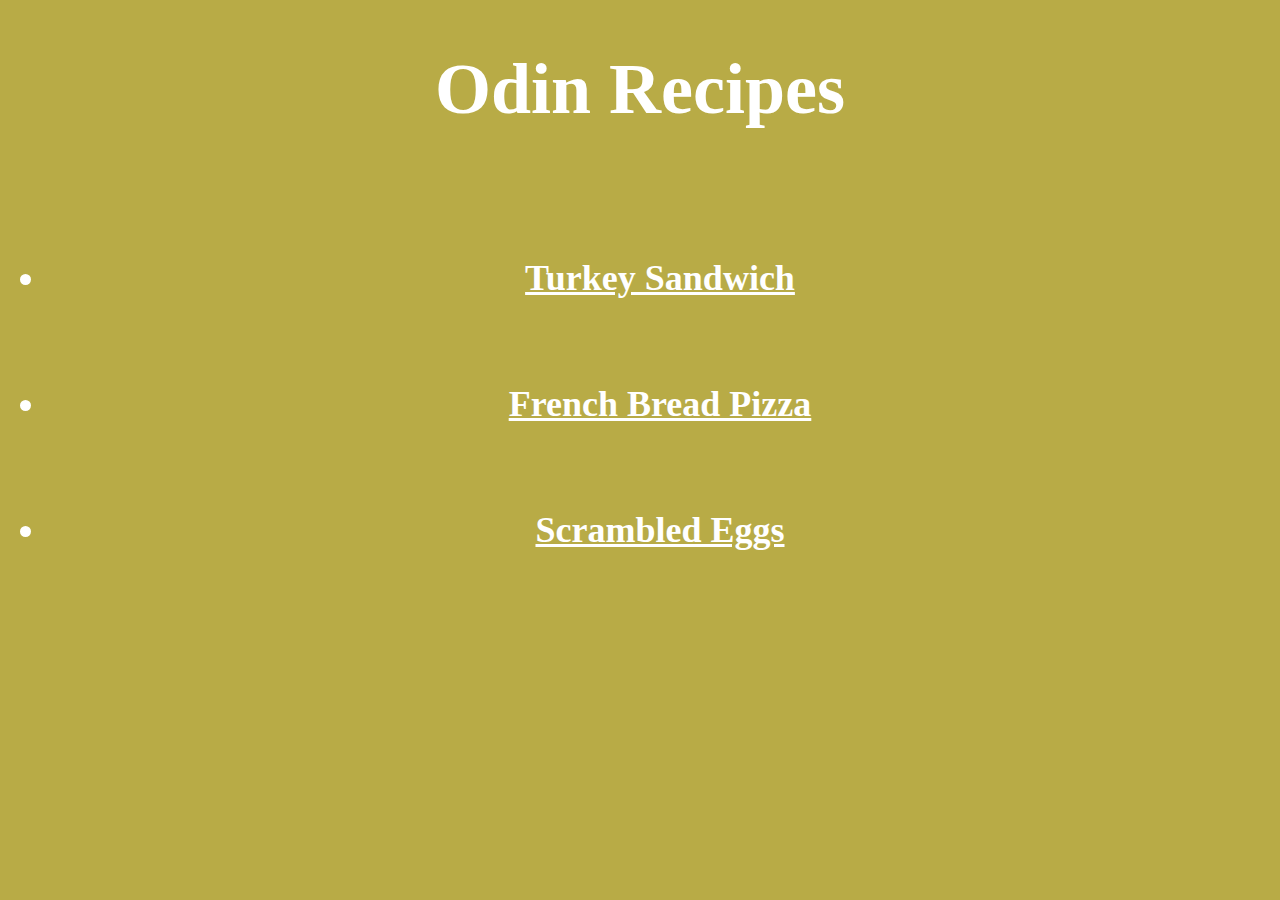
<file: index.html>
<!DOCTYPE html>

<html lang=""en">
<head>
  <meta charset="UTF-8">
  <link rel="stylesheet" href="styles.css">
  <title>Odin Recipes</title>
</head>

<body id="pages">
    <h1>Odin Recipes</h1>
    <br>
      <ul>
        <li><a href="recipes/turkey-sandwich.html">Turkey Sandwich</a></li>
        <br>
        <br>
        <li><a href="recipes/french-bread-pizza.html">French Bread Pizza</a></li>
        <br>
        <br>
        <li><a href="recipes/scrambled-eggs.html">Scrambled Eggs</a></li>
      </ul>
</body>

</html>
</file>
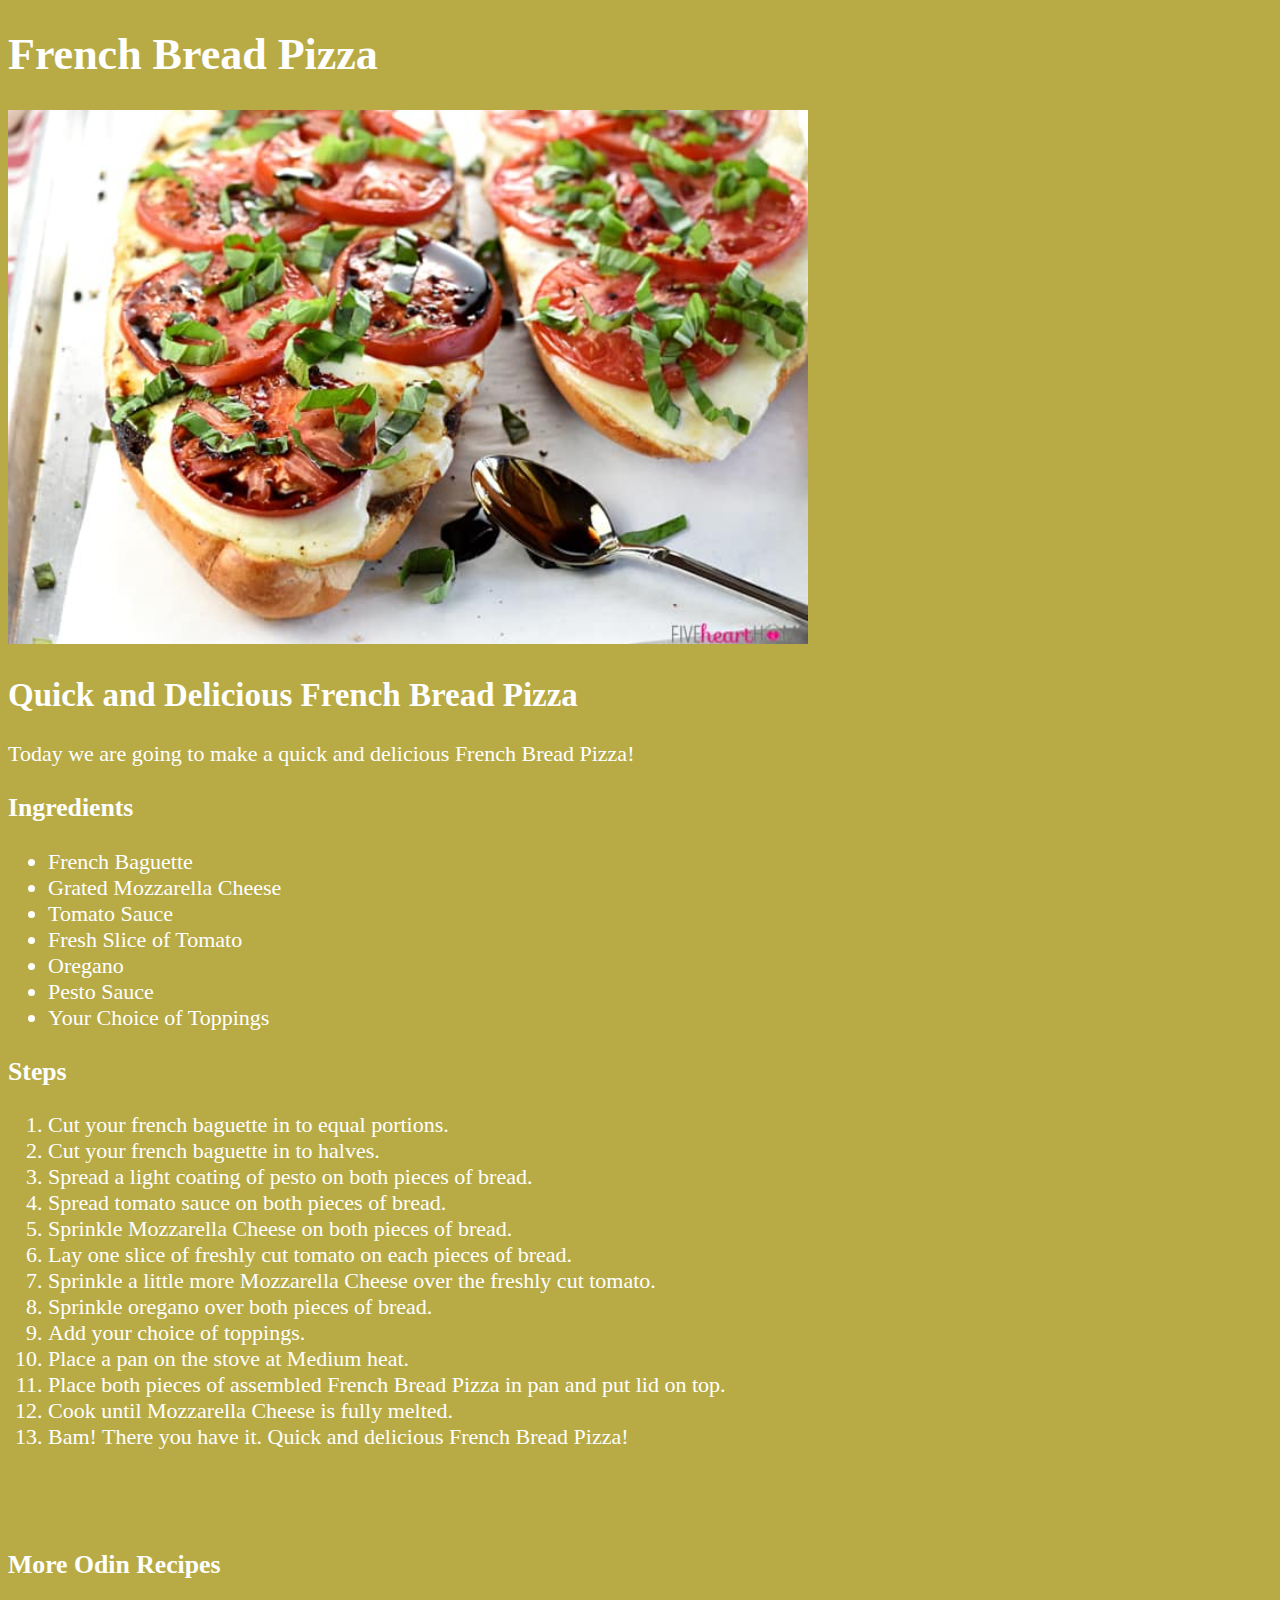
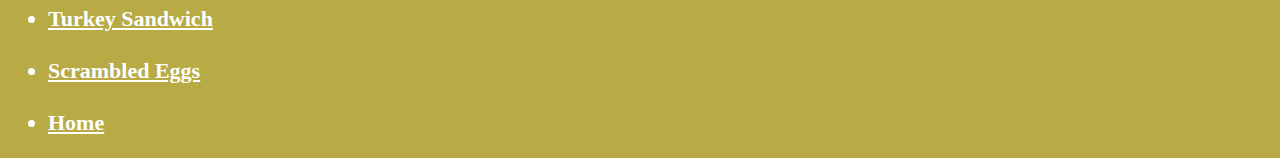
<file: recipes/french-bread-pizza.html>
<!DOCTYPE html>
<html lang="en">
    
    <head>
        <meta charset="UTF-8">
        <link rel="stylesheet" href="../styles.css">
        <title>French Bread Pizza Recipe</title>
    </head>

    <body id="pizza">
        <h1>French Bread Pizza</h1>
        <img src="../img/french-bread-pizza.jpg" alt="French Bread Pizza">

        <h2>Quick and Delicious French Bread Pizza</h2>
        <p>Today we are going to make a quick and delicious French Bread Pizza!</p>

        <h3>Ingredients</h3>
        <ul>
            <li>French Baguette</li>
            <li>Grated Mozzarella Cheese</li>
            <li>Tomato Sauce</li>
            <li>Fresh Slice of Tomato</li>
            <li>Oregano</li>
            <li>Pesto Sauce</li>
            <li>Your Choice of Toppings</li>
        </ul>

        <h3>Steps</h3>
        <ol>
            <li>Cut your french baguette in to equal portions.</li>
            <li>Cut your french baguette in to halves.</li>
            <li>Spread a light coating of pesto on both pieces of bread.</li>
            <li>Spread tomato sauce on both pieces of bread.</li>
            <li>Sprinkle Mozzarella Cheese on both pieces of bread.</li>
            <li>Lay one slice of freshly cut tomato on each pieces of bread.</li>
            <li>Sprinkle a little more Mozzarella Cheese over the freshly cut tomato.</li>
            <li>Sprinkle oregano over both pieces of bread.</li>
            <li>Add your choice of toppings.</li>
            <li>Place a pan on the stove at Medium heat.</li>
            <li>Place both pieces of assembled French Bread Pizza in pan and put lid on top.</li>
            <li>Cook until Mozzarella Cheese is fully melted.</li>
            <li>Bam! There you have it. Quick and delicious French Bread Pizza!</li>
        </ol>
        <br><br>

        <!--Links to other pages on website-->

        <h3>More Odin Recipes</h3>
      <ul>
        <li><a href="../recipes/turkey-sandwich.html">Turkey Sandwich</a></li>
        <br>
        <li><a href="../recipes/scrambled-eggs.html">Scrambled Eggs</a></li>
        <br>
        <li><a href="../index.html">Home</a></li>
      </ul>
    </body>
</html>
</file>
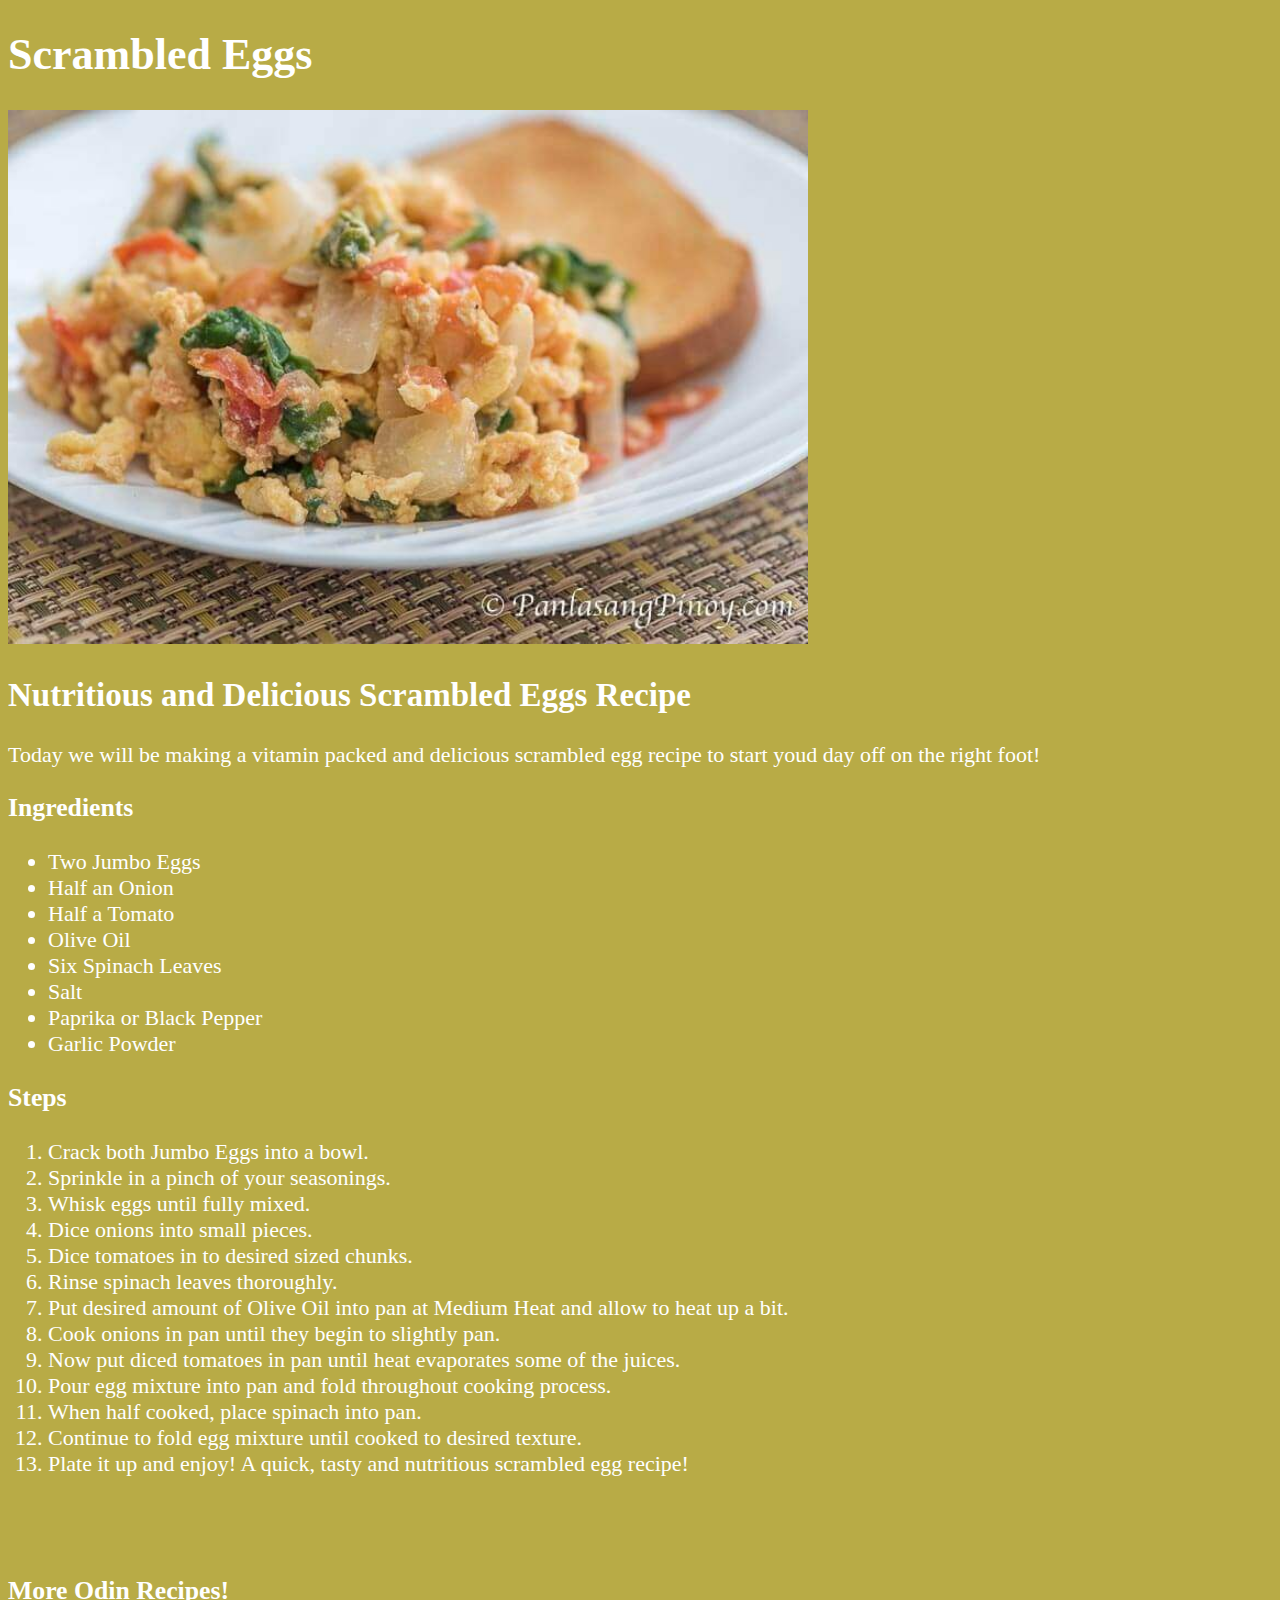
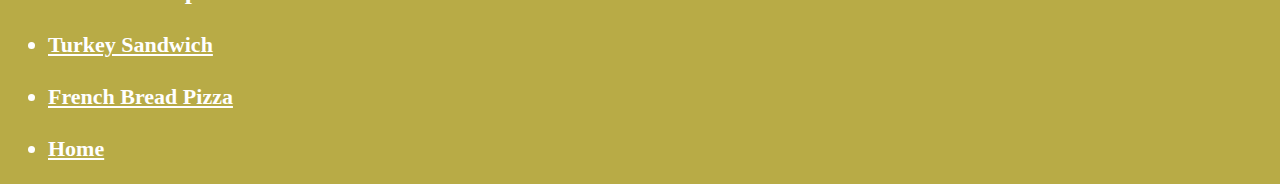
<file: recipes/scrambled-eggs.html>
<!DOCTYPE html>
<html lang="en">

  <head>
    <meta charset="UTF-8">
    <link rel="stylesheet" href="../styles.css">
    <title>Scrambled Eggs Recipe</title>
  </head>

  <body id="eggs">
    <h1>Scrambled Eggs</h1>
    <img src="../img/scrambled-eggs.jpg" alt="Scrambled Eggs">

    <h2>Nutritious and Delicious Scrambled Eggs Recipe</h2>
    <p>Today we will be making a vitamin packed and delicious scrambled egg recipe to start youd day off on the right foot!</p>

    <h3>Ingredients</h3>
    <ul>
        <li>Two Jumbo Eggs</li>
        <li>Half an Onion</li>
        <li>Half a Tomato</li>
        <li>Olive Oil</li>
        <li>Six Spinach Leaves</li>
        <li>Salt</li>
        <li>Paprika or Black Pepper</li>
        <li>Garlic Powder</li>
    </ul>

    <h3>Steps</h3>
    <ol>
        <li>Crack both Jumbo Eggs into a bowl.</li>
        <li>Sprinkle in a pinch of your seasonings.</li>
        <li>Whisk eggs until fully mixed.</li>
        <li>Dice onions into small pieces.</li>
        <li>Dice tomatoes in to desired sized chunks.</li>
        <li>Rinse spinach leaves thoroughly.</li>
        <li>Put desired amount of Olive Oil into pan at Medium Heat and allow to heat up a bit.</li>
        <li>Cook onions in pan until they begin to slightly pan.</li>
        <li>Now put diced tomatoes in pan until heat evaporates some of the juices.</li>
        <li>Pour egg mixture into pan and fold throughout cooking process.</li>
        <li>When half cooked, place spinach into pan.</li>
        <li>Continue to fold egg mixture until cooked to desired texture.</li>
        <li>Plate it up and enjoy! A quick, tasty and nutritious scrambled egg recipe!</li>
    </ol>
    <br><br>

    <!--Links to other pages on website-->

    <h3>More Odin Recipes!</h3>
      <ul>
        <li><a href="../recipes/turkey-sandwich.html">Turkey Sandwich</a></li>
        <br>
        <li><a href="../recipes/french-bread-pizza.html">French Bread Pizza</a></li>
        <br>
        <li><a href="../index.html">Home</a></li>
      </ul>
  </body>
</html>
</file>
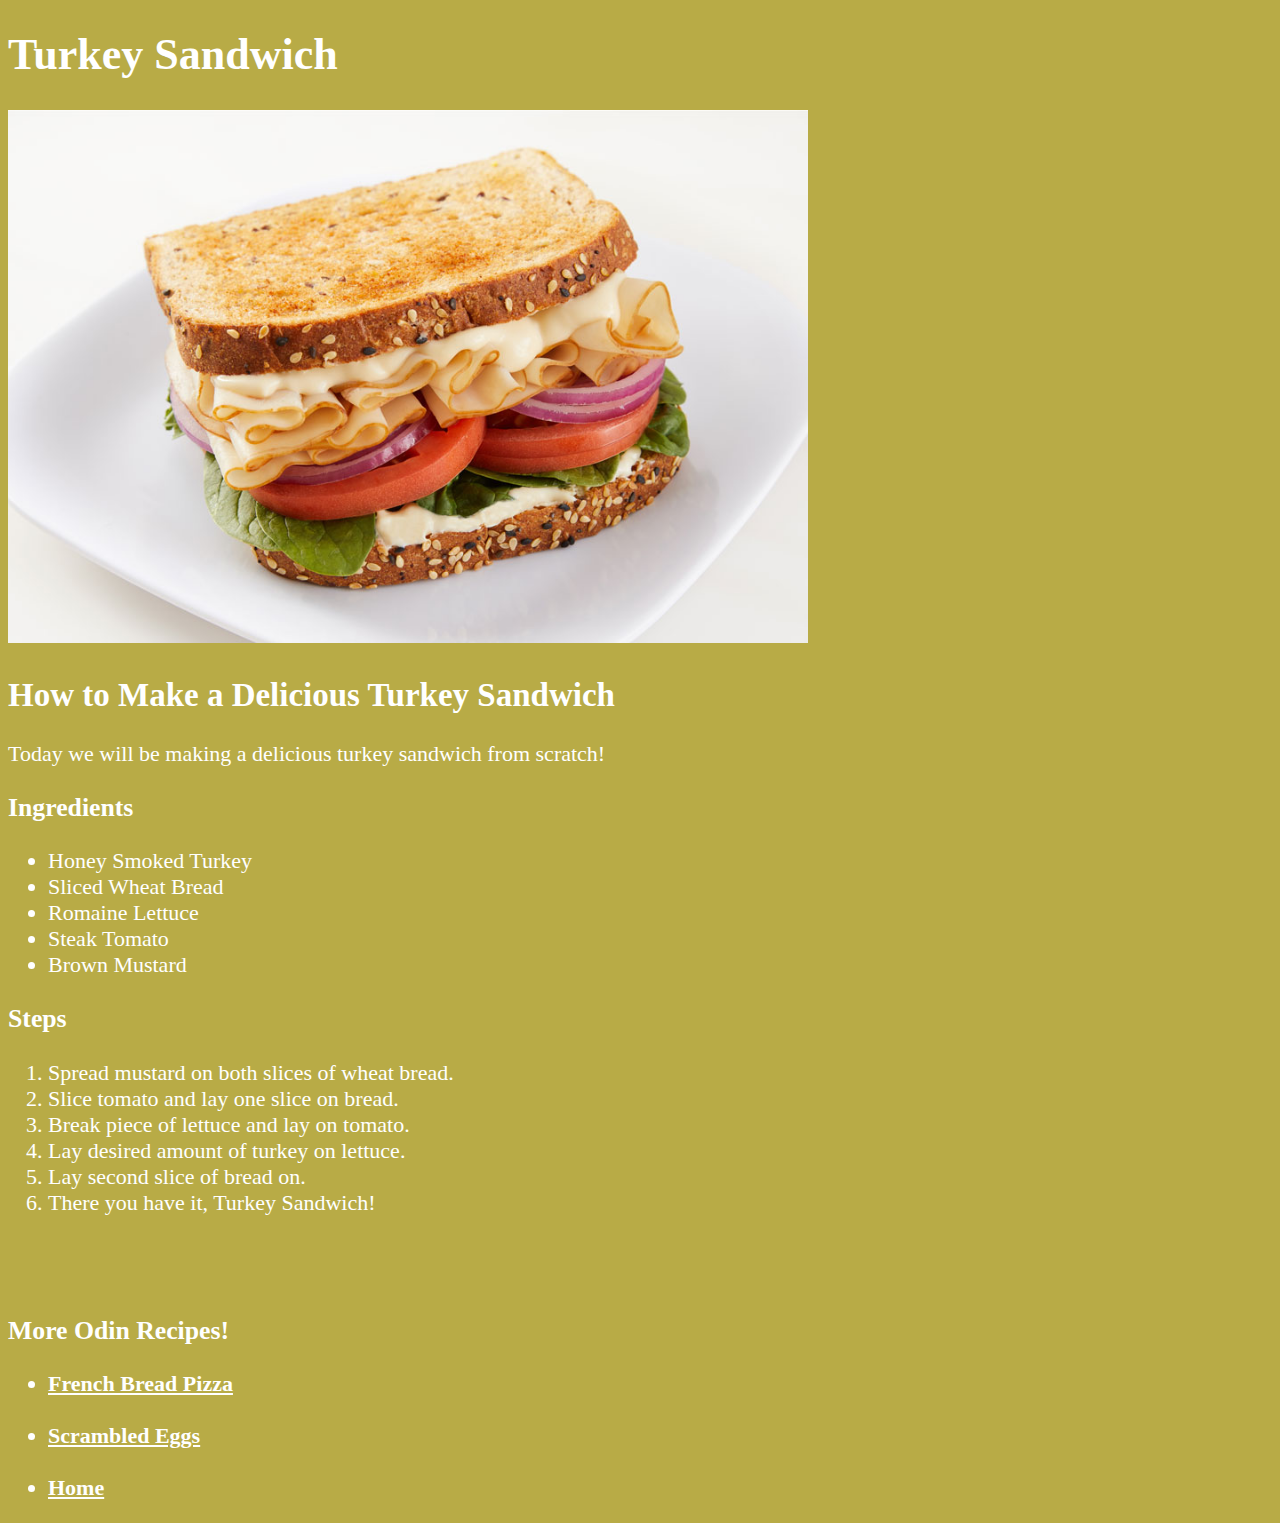
<file: recipes/turkey-sandwich.html>
<!DOCTYPE html>
<html lang="en">
    <head>
        <meta charset="UTF-8">
        <link rel="stylesheet" href="../styles.css">
        <title>Turkey Sandwich Recipe</title>
     </head>

     <body id="turkey">
        <h1>Turkey Sandwich</h1>
        <img src="../img/Turkey-Sandwich.jpg" alt="Turkey Sandwich">

        <h2>How to Make a Delicious Turkey Sandwich</h2>
        <p>Today we will be making a delicious turkey sandwich from scratch!</p>

        <h3>Ingredients</h3>
        
        <ul>
         <li>Honey Smoked Turkey</li>
         <li>Sliced Wheat Bread</li>
         <li>Romaine Lettuce</li>
         <li>Steak Tomato</li>
         <li>Brown Mustard</li>
        </ul>

        <h3>Steps</h3>

        <ol>
         <li>Spread mustard on both slices of wheat bread.</li>
         <li>Slice tomato and lay one slice on bread.</li>
         <li>Break piece of lettuce and lay on tomato.</li>
         <li>Lay desired amount of turkey on lettuce.</li>
         <li>Lay second slice of bread on.</li>
         <li>There you have it, Turkey Sandwich!</li>
      </ol>
      <br><br>

      <!--Links to other pages on website-->

      <h3>More Odin Recipes!</h3>
      <ul>
        <li><a href="../recipes/french-bread-pizza.html">French Bread Pizza</a></li>
        <br>
        <li><a href="../recipes/scrambled-eggs.html">Scrambled Eggs</a></li>
        <br>
        <li><a href="../index.html">Home</a></li>
      </ul>

     </body>
</html>
</file>
<file: styles.css>
#pages {
background-color: rgb(184, 171, 70);
color: white;
font-family:Georgia, 'Times New Roman', Times, serif;
font-size: 36px;
text-align: center;
}

a {
color: white;
font-weight: bold;
}

/* index.html ends */

#turkey {
background-color: rgb(184, 171, 70);
color: white;
font-family:Georgia, 'Times New Roman', Times, serif;
font-size: 22px;
}

img {
    height: auto;
    width: 800px;
}

/* page1 turkey-sandwich recipe ends */


#eggs {
background-color: rgb(184, 171, 70);
color: white;
font-family: Georgia, 'Times New Roman', Times, serif;
font-size: 22px;
}

img {
    height:auto;
    width: 800px;
}

/* page2 scrambled-eggs recipe ends */

#pizza {
background-color: rgb(184, 171, 70);
color: white;
font-family: Georgia, 'Times New Roman', Times, serif;
font-size: 22px;
}

img {
    height: auto;
    width: 800px;
}

/* page3 french-bread-pizza recipe ends*/
</file>
